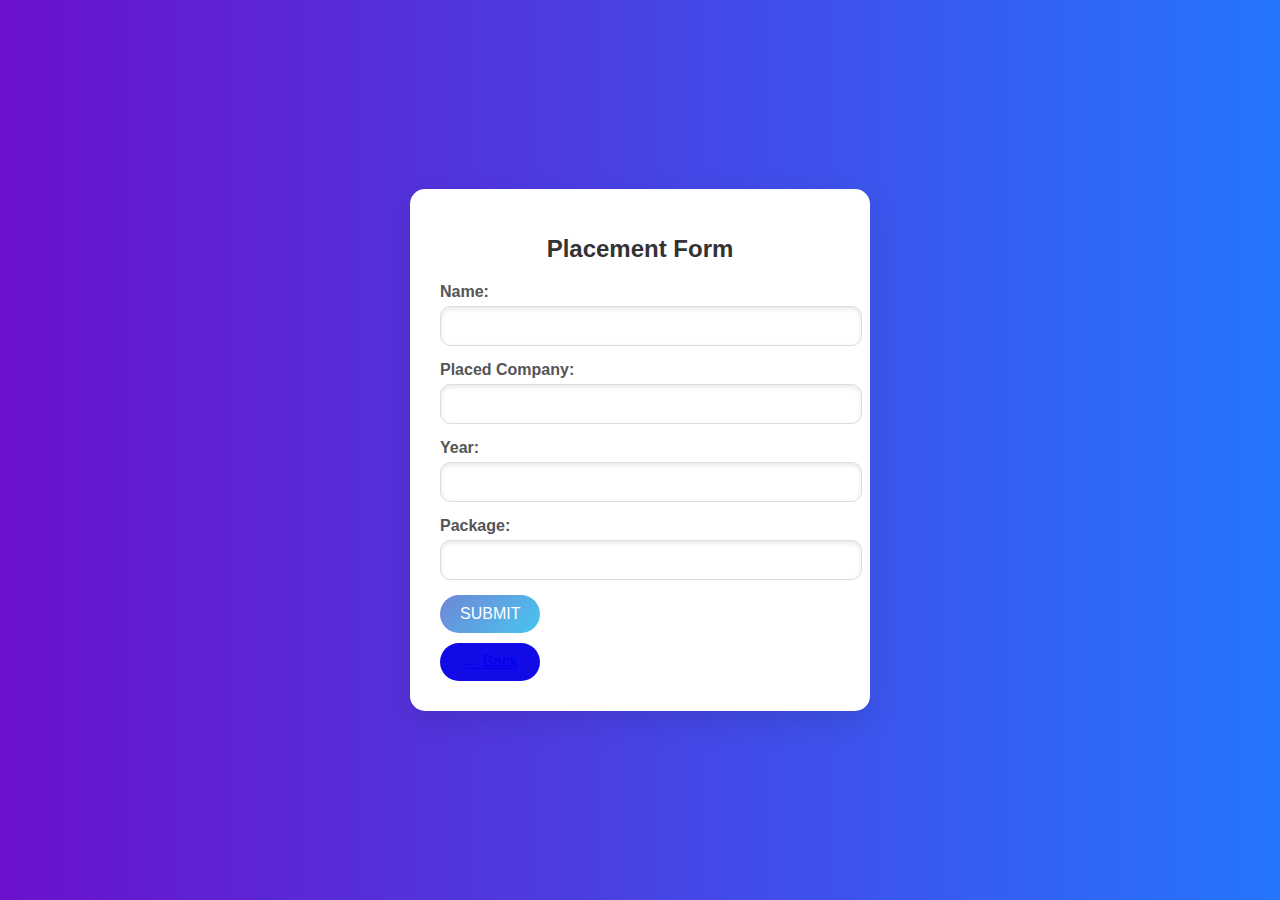
<file: templates/enter_prevdetails.html>
<!DOCTYPE html>
<html lang="en">
  <head>
    <meta charset="UTF-8" />
    <meta name="viewport" content="width=device-width, initial-scale=1.0" />
    <title>Placement Form</title>
    <style>
      body {
        background: linear-gradient(to right, #6a11cb, #2575fc);
        font-family: "Segoe UI", Tahoma, Geneva, Verdana, sans-serif;
        margin: 0;
        padding: 0;
        display: flex;
        justify-content: center;
        align-items: center;
        height: 100vh;
      }
      .container {
        background: #fff;
        padding: 30px;
        border-radius: 15px;
        box-shadow: 0 10px 30px rgba(0, 0, 0, 0.1);
        width: 400px;
      }

      h1 {
        text-align: center;
        color: #333;
        margin-bottom: 20px;
        font-size: 24px;
      }
      .form-group {
        margin-bottom: 15px;
      }
      .form-group label {
        display: block;
        color: #555;
        margin-bottom: 5px;
        font-weight: bold;
      }
      .form-control {
        width: 100%;
        padding: 10px;
        border-radius: 10px;
        border: 1px solid #ddd;
        box-shadow: inset 0 2px 5px rgba(0, 0, 0, 0.1);
        font-size: 16px;
        transition: border-color 0.3s ease;
      }
      .form-control:focus {
        border-color: #007bff;
        outline: none;
      }
      .btn-primary {
        background: linear-gradient(135deg, #6f86d6, #48c6ef);
        border: none;
        color: #fff;

        padding: 10px 20px;
        font-size: 16px;
        border-radius: 20px;
        cursor: pointer;
        transition: background 0.3s ease;
      }
      .btn-primary:hover {
        background: linear-gradient(135deg, #48c6ef, #6f86d6);
      }
      .btn-secondary {
        text-decoration: none;
        background: #120be8;
        border: none;
        color: #fff;
        padding: 10px 20px;
        font-size: 16px;
        border-radius: 20px;
        cursor: pointer;
        transition: background 0.3s ease;
        display: inline-block;

        text-align: center;

        margin-top: 10px;
        width: 25%;
      }
      .btn-secondary:hover {
        background: #5a6268;
      }
    </style>
  </head>
  <body>
    <div class="container">
      <h1>Placement Form</h1>
      <form action="/submit_form" method="POST">
        <div class="form-group">
          <label for="name">Name:</label>
          <input
            type="text"
            class="form-control"
            id="name"
            name="name"
            required
          />
        </div>
        <div class="form-group">
          <label for="company">Placed Company:</label>
          <input
            type="text"
            class="form-control"
            id="company"
            name="company"
            required
          />
        </div>
        <div class="form-group">
          <label for="year">Year:</label>
          <input
            type="text"
            class="form-control"
            id="year"
            name="year"
            required
          />
        </div>
        <div class="form-group">
          <label for="package">Package:</label>
          <input
            type="text"
            class="form-control"
            id="package"
            name="package"
            required
          />
        </div>
        <button type="submit" class="btn-primary">SUBMIT</button>
      </form>
      <button class="btn-secondary">
        <a href="{{ url_for('student_home22') }}">&#8592; Back</a>
      </button>
    </div>
  </body>
</html>
</file>
